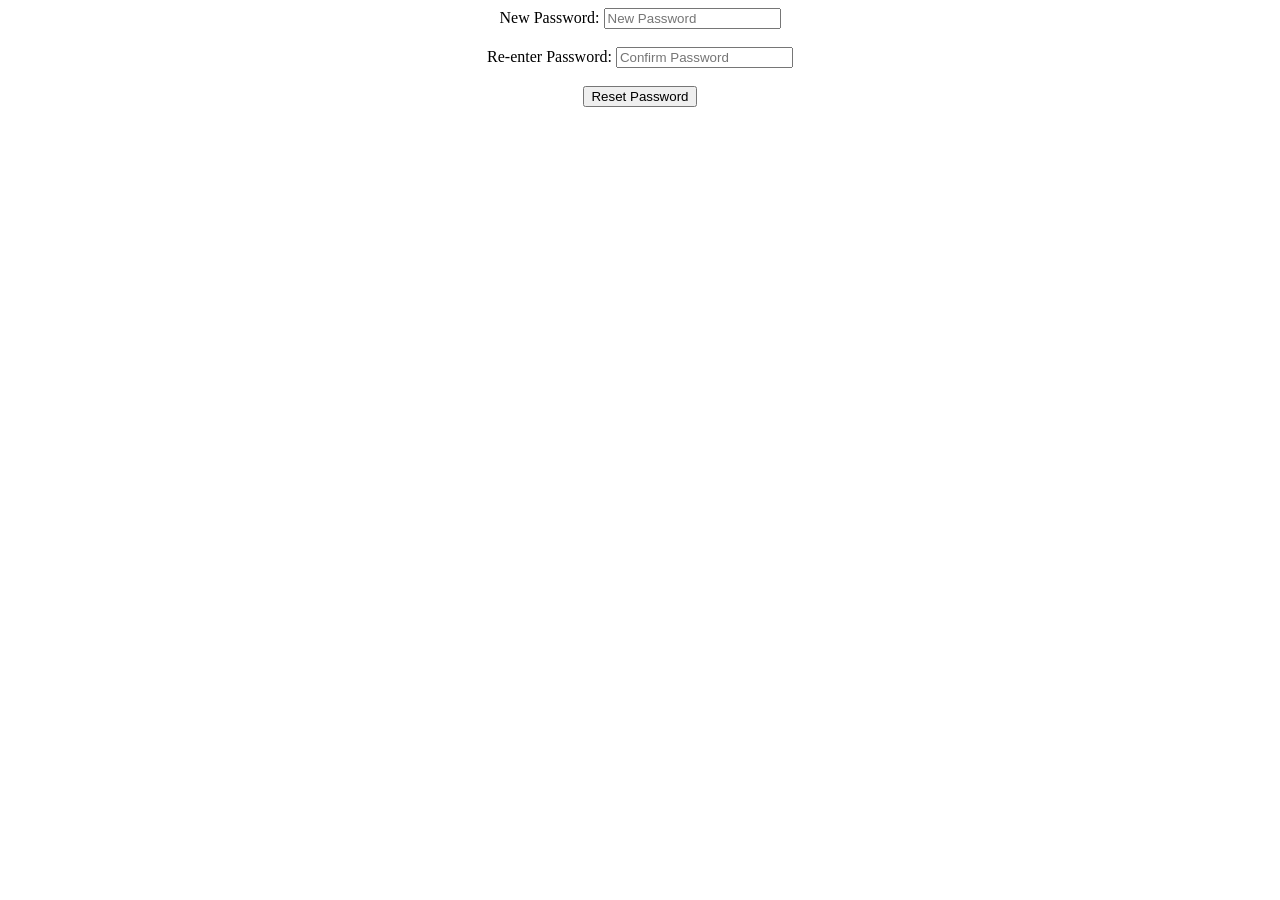
<file: Page Validation.html/forgotpass.html>
<!DOCTYPE html>
<html lang="en">
<head>
    <meta charset="UTF-8">
    <meta name="viewport" content="width=device-width, initial-scale=1.0">
    <title>Document</title>
</head>
<body>
   <center>

    <form action="./signin.html">
     <label for="password">New Password:</label>
        <input type="password" placeholder="New Password" pattern="(?=.*[A-Z])(?=.*[a-z])(?=.*\d)(?=.*[!@#$%^&*]){8,16}" required=""><br><br>
     <label for="password">Re-enter Password:</label>
        <input type="password" placeholder="Confirm Password" pattern="(?=.*[A-Z])(?=.*[a-z])(?=.*\d)(?=.*[!@#$%^&*]){8,16}" required=""><br><br>
        <input type="submit" value="Reset Password">
    </form>
   </center>

</body>
</html>
</file>
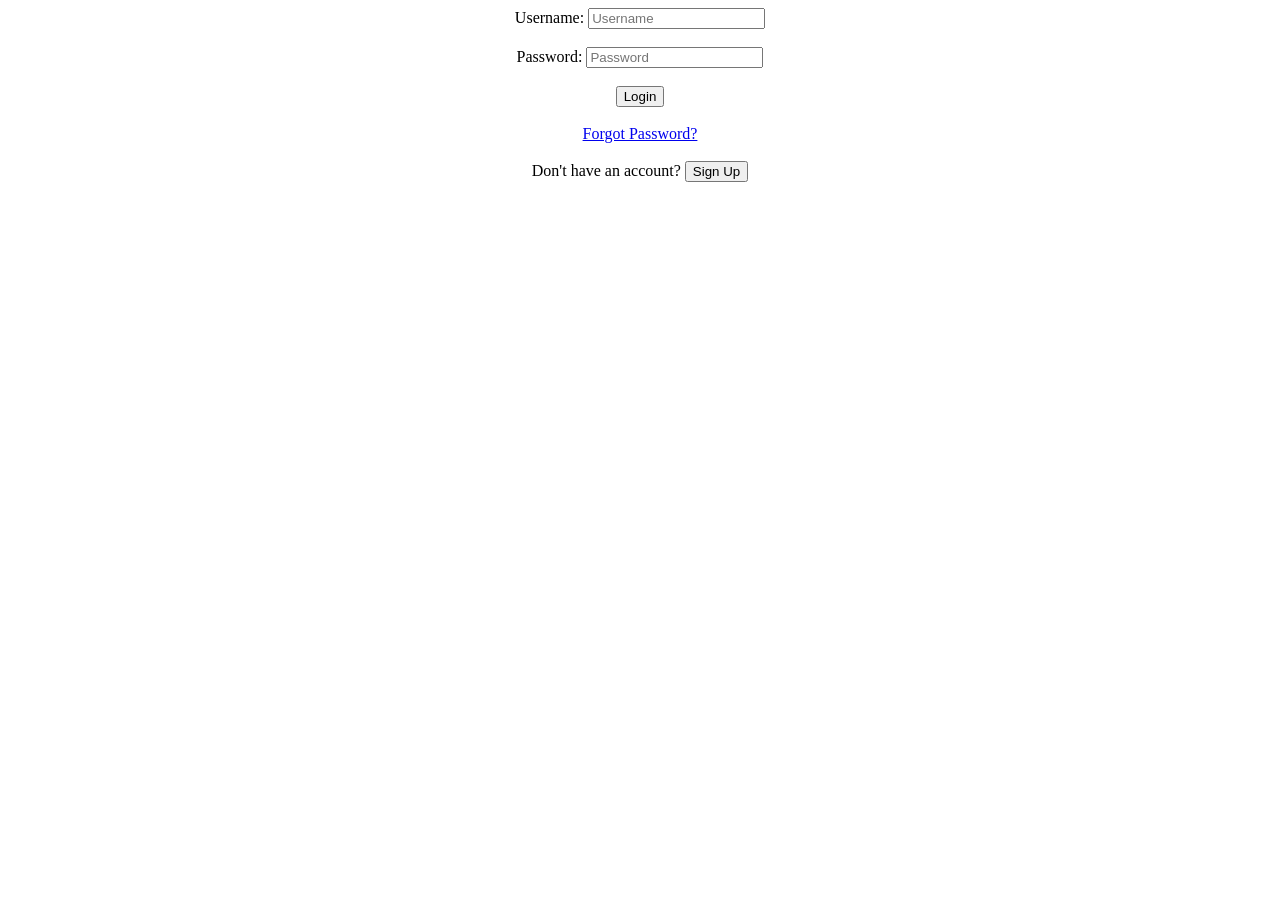
<file: Page Validation.html/signin.html>
<!DOCTYPE html>
<html lang="en">
<head>
    <meta charset="UTF-8">
    <meta name="viewport" content="width=device-width, initial-scale=1.0">
    <title>Document</title>
</head>
<body>
    <center> 
    <form action="./submit.html">
        <label for="username">Username:</label>
        <input type="text" placeholder="Username" pattern="[a-z]+[0-9]+@(yahoo|gmail|outlook)+\.(com|at|co|in|org|gov|env)" required=""><br><br>
        <label for="password">Password:</label>
        <input type="password" placeholder="Password" pattern="(?=.*[A-Z])(?=.*[a-z])(?=.*\d)(?=.*[!@#$%^&*]){8,16}" required=""><br><br>
        <input type="submit" value="Login"> <br><br>

       
        <a href="./forgotpass.html">Forgot Password?</a> <br><br>

        <label for="signup">Don't have an account?</label>
        <input type="button" value="Sign Up" onclick="window.location.href='./signup.html'"><br><br>
    </center>
    </form>







    </form>
</body>
</html>
</file>
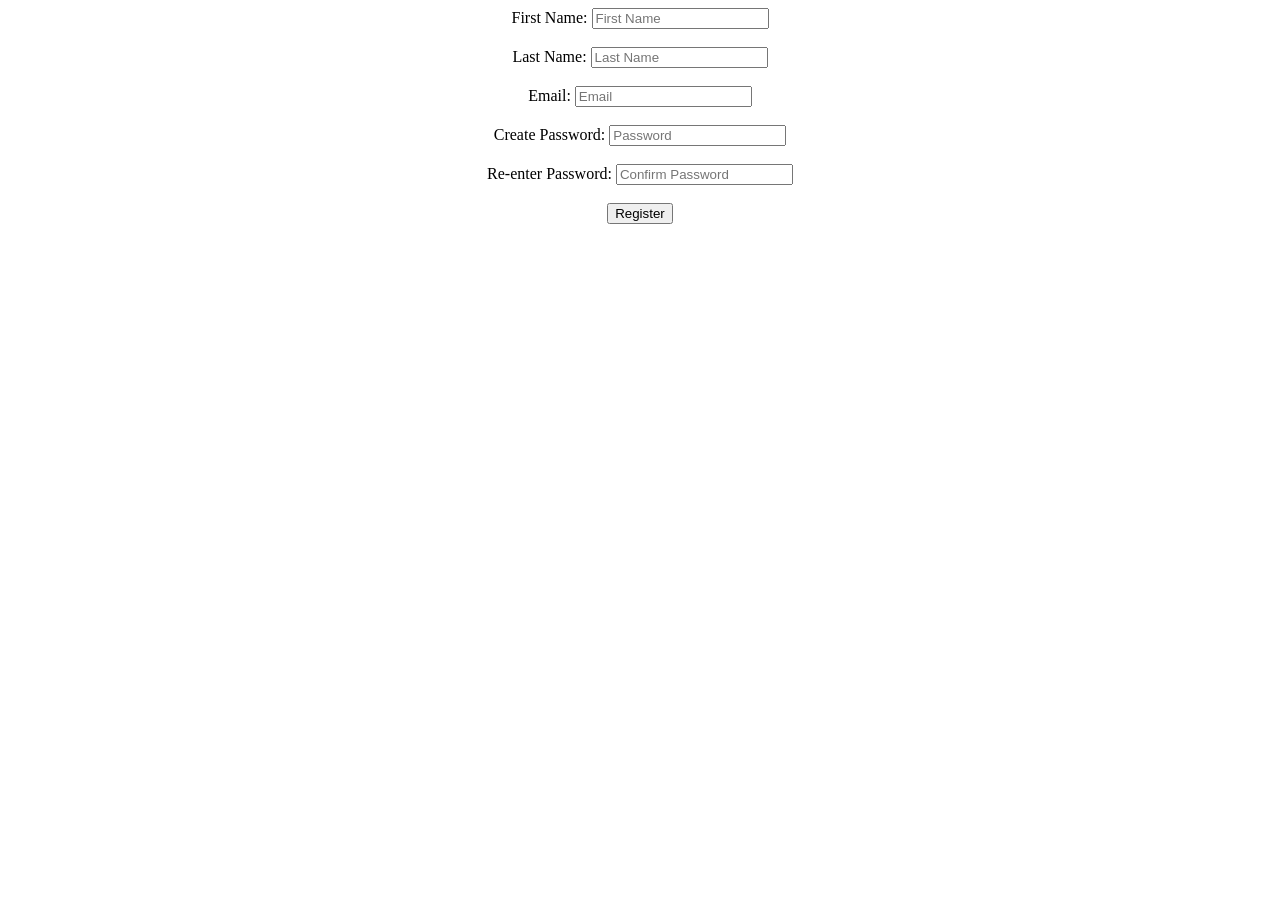
<file: Page Validation.html/signup.html>
<!DOCTYPE html>
<html lang="en">
<head>
    <meta charset="UTF-8">
    <meta name="viewport" content="width=device-width, initial-scale=1.0">
    <title>Document</title>
</head>
<body>
   <center>

   
    <form action="./signin.html">
<label for="text">First Name:</label>
<input type="text" id="text" placeholder="First Name" required=""><br><br>
<label for="text">Last Name:</label>
<input type="text" id="text" placeholder="Last Name" required=""><br><br>
<label for="email">Email:</label>
<input type="text" id="email" placeholder="Email" pattern="[a-z]+[0-9]+@(yahoo|gmail|outlook)+\.(com|at|co|in|org|gov|env)" required=""><br><br>
<label for="password">Create Password:</label>
<input type="password" placeholder="Password" pattern="(?=.*[A-Z])(?=.*[a-z])(?=.*\d)(?=.*[!@#$%^&*]){8,16}" required=""><br><br>
<label for="password">Re-enter Password:</label>
<input type="password" placeholder="Confirm Password" pattern="(?=.*[A-Z])(?=.*[a-z])(?=.*\d)(?=.*[!@#$%^&*]){8,16}" required=""><br><br>
<input type="submit" value="Register">
    </form>

    </center>
</body>
</html>
</file>
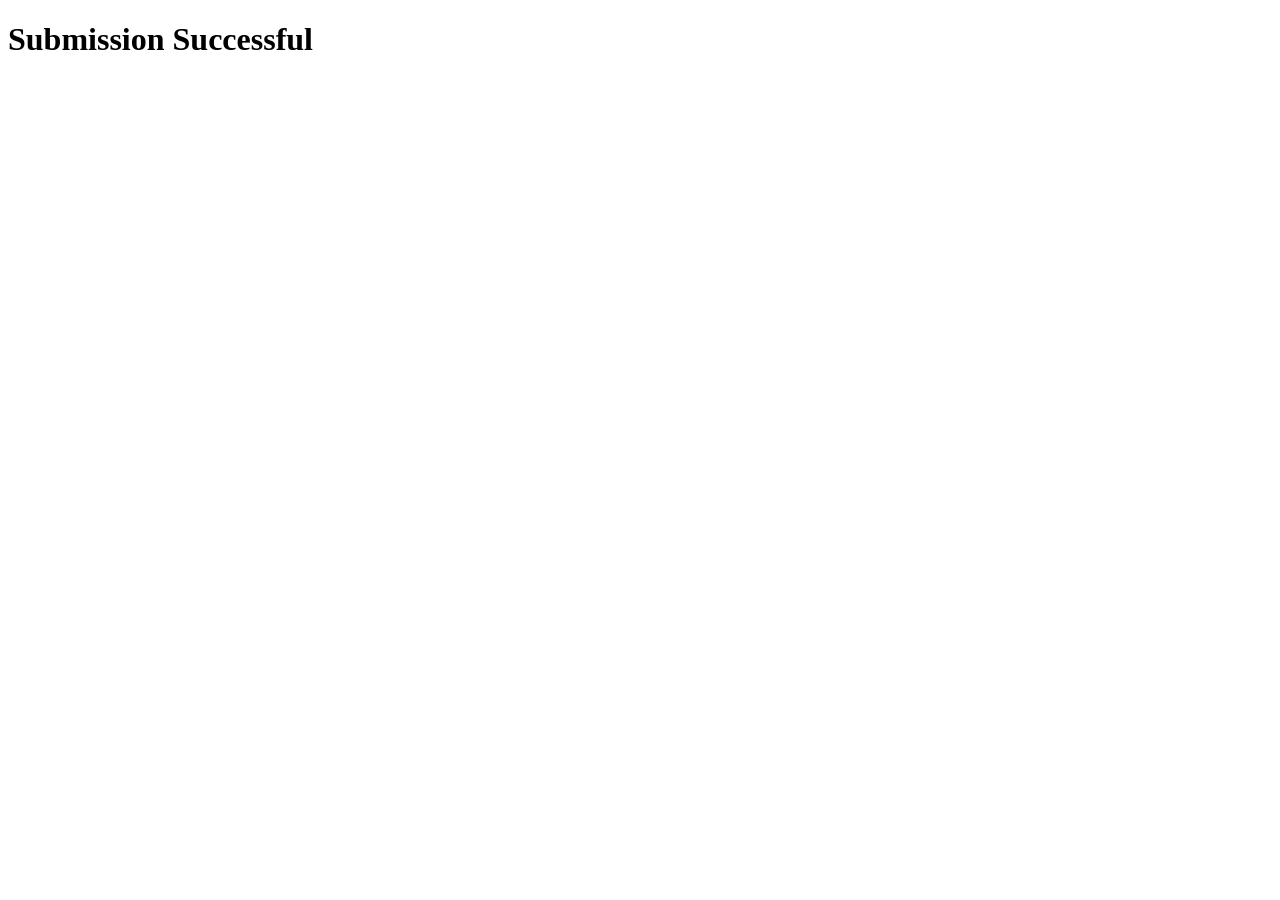
<file: Page Validation.html/submit.html>
<!DOCTYPE html>
<html lang="en">
<head>
    <meta charset="UTF-8">
    <meta name="viewport" content="width=device-width, initial-scale=1.0">
    <title>Document</title>
</head>
<body>
    <h1>Submission Successful</h1>
</body>
</html>
</file>
